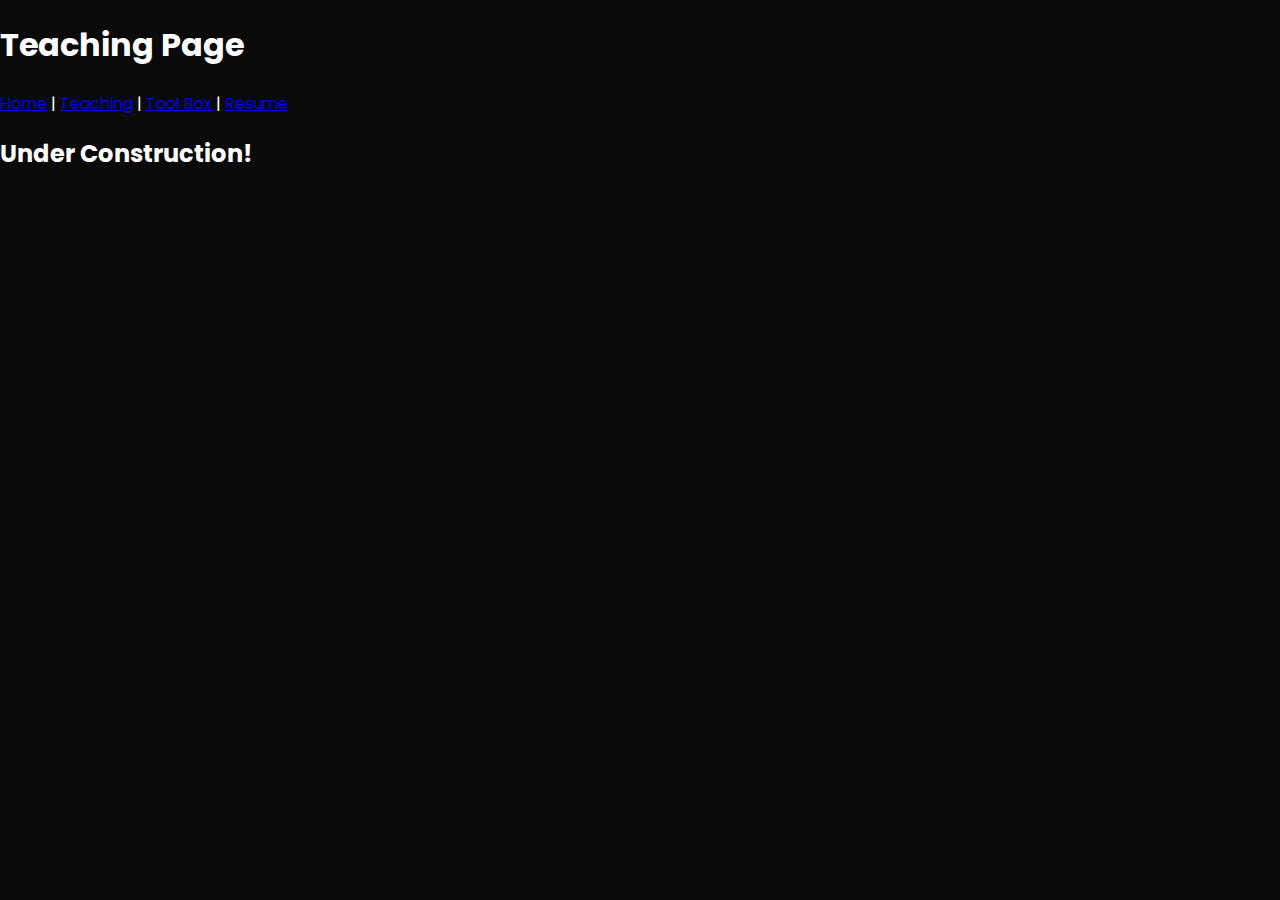
<file: gaming/index.html>
<!DOCTYPE html>
<html lang="en">
<head>
    <meta charset="UTF-8">
    <title>Teaching</title>
    <link rel="stylesheet" href="../style.css">
</head>
<body>
    <header>
        <h1>Teaching Page</h1>
        <nav>
            <a href="../index.html">Home</a> |
            <a href="index.html">Teaching</a> |
            <a href="toolbox.html">Tool Box</a> |
            <a href="../resume.html">Resume</a>
        </nav>
    </header>
    <main class="content-container">
        <h2>Under Construction!</h2>
    </main>
</body>
</html>
</file>
<file: style.css>
@import url("https://fonts.googleapis.com/css?family=Poppins");
@import url("https://fonts.googleapis.com/css?family=Questrial");

body {
  margin: 0%;
  padding: 0%;
  width: 100vw;
  background: var(--bg-color);
  color: var(--text-color);
  max-width: 100vw;
  overflow-x: hidden;
  align-items: center;
  font-family: "Poppins", sans-serif;
}

#loading {
  width: 100vw;
  height: 100vh;
  position: fixed;
  background: var(--bg-color);
  z-index: 999;
  display: flex;
  justify-content: center;
  flex-direction: column;
  align-items: center;
  top: 0;
  bottom: 0;
  left: 0;
  right: 0;
}

#spinner {
  animation: rotate 0.5s infinite linear;
  width: 50px;
  height: 50px;
  border: 2px solid var(--bg-color);
  border-bottom: 2px solid var(--text-color);
  border-radius: 50%;
  margin: 0;
}

@keyframes rotate {
  0% {
    transform: rotate(0deg);
  }

  100% {
    transform: rotate(360deg);
  }
}

#profile {
  width: 24vw;
  padding: 4vh 3vw;
  height: 92vh;
  display: flex;
  flex-direction: column;
  justify-content: center;
  text-align: left;
  background: var(--background-image) center center;
  background-size: cover !important;
  background-repeat: no-repeat;
  position: fixed;
  color: #fff !important;
}

#display {
  width: 64vw;
  padding: 4vh 3vw;
  height: 92vh;
  display: inline-block;
  padding-left: 33vw;
}

#display h1 {
  font-size: 50px;
  color: var(--text-color);
  font-weight: bold;
  font-family: "Questrial", sans-serif;
}

.emoji {
  width: 18px;
  height: 18px;
}

#profile_img_blog {
  border-radius: 50%;
  width: 90px;
  height: 90px;
  background-size: cover !important;
  background-repeat: no-repeat;
}

#username_blog {
  font-size: 18px;
  color: var(--text-color);
  font-family: "Poppins", sans-serif;
  font-weight: bold;
}

#username_blog span {
  font-size: 24px;
  font-family: "Questrial", sans-serif !important;
}

#username_blog b {
  font-size: 12px;
  font-family: "Poppins", sans-serif;
  font-weight: bold;
}

#blog-display {
  width: 60vw;
  margin: 0px 20vw;
  text-align: left;
  margin-top: 3vh;
  z-index: 1;
}

#profile_blog {
  width: 60vw;
  margin: 0px 20vw;
  margin-top: 34vh;
  text-align: left;
  z-index: 1;
}

#background_overlay {
  width: 100vw;
  height: 55vh;
  position: absolute;
  z-index: -1;
  top: 0;
  left: 0;
}

#background {
  width: 100vw;
  height: 55vh;
  background-size: cover !important;
  background-repeat: no-repeat !important;
  position: absolute;
  z-index: -2;
  top: 0;
  left: 0;
}

#header {
  width: 63vw;
  text-align: right;
  padding: 3vh 0px;
  position: absolute;
}

#header a {
  color: var(--text-color);
  text-decoration: none;
  margin-left: 4vw;
  font-weight: bold;
}

#footer {
  width: 100%;
  padding: 8vh 0px;
  text-align: center;
}

#footer a {
  color: var(--text-color) !important;
  text-decoration: none;
  font-family: "Questrial", sans-serif;
  font-weight: bold;
}

#profile_img {
  width: 180px;
  height: 180px;
  min-width: 180px;
  min-height: 180px;
  max-width: 180px;
  max-height: 180px;
  border-radius: 5px;
  background-size: cover !important;
  background-repeat: no-repeat !important;
}

#profile div {
  font-weight: bold;
  margin: 1.5vh 0px;
}

#username {
  font-size: 18px;
  font-weight: bold;
}

#username span {
  font-size: 24px;
}

#userbio {
  font-size: 26px;
  font-family: "Questrial", sans-serif;
  width: 100%;
}

#about {
  font-size: 18px;
  font-family: "Questrial", sans-serif;
}

#about a,
#username a {
  color: #fff !important;
  text-decoration: none;
  font-weight: bold;
}

#about a:hover,
#username a:hover {
  text-decoration: underline;
}

#about span {
  margin: 1vh 0px;
  display: block;
}

#about span i {
  font-size: 16px;
}

#work {
  margin: 2vh 0px;
  padding: 4vh 0px !important;
}

.projects {
  margin-left: -15px;
  /* align section w/ heading above */
}

.projects a {
  /* 30px is the gutter size in magic grid */
  width: calc(49% - 30px);
  /* 49% avoids a weird single column on some wide screens */
  display: flex;
  text-decoration: none;
}

.projects_small {
  width: calc(32% - 30px) !important;
}

.projects section {
  width: 100%;
  padding: 2.5vh 5%;
  margin: 1vh 0px;
  display: inline-block;
  border-radius: 5px;
  color: var(--text-color);
  border: 1px solid rgb(0, 0, 0, 0.08);
  box-shadow: 0px 0px 0px rgb(0, 0, 0, 0);
  transition: 0.4s ease-in-out;
  transform: scale(1);
}

.projects section:hover {
  cursor: pointer;
  border: 1px solid rgb(0, 0, 0, 0);
  box-shadow: 0px 15px 35px rgb(0, 0, 0, 0.06);
  transform: scale(1.03);
}

.section_title {
  font-size: 24px;
  font-weight: bold;
  margin: 1vh 0px;
  padding: 0px 1px;
  word-wrap: break-word;
}
.section_title_img {
  font-size: 24px;
  text-align: center;
  margin: 1vh 0px;
  padding: 0px 1px;
  word-wrap: break-word;
}

.about_section {
  font-size: 18px;
  font-family: "Questrial", sans-serif;
  margin: 2vh 0px;
  font-weight: bold;
  word-wrap: break-word;
}

.bottom_section {
  margin: 1vh 0px;
  font-size: 14px;
  word-wrap: break-word;
}

.bottom_section span {
  margin-right: 20px;
  font-weight: bold;
}

.bottom_section span i {
  font-size: 15px;
}

.socials {
  color: #fff;
  text-decoration: none;
  margin: 3vh 0px !important;
}

.socials span {
  display: inline-block !important;
  margin-right: 2vw !important;
  font-weight: normal !important;
}

.socials span a {
  font-weight: normal !important;
}

.go_back {
  position: absolute;
  color: var(--text-color);
  font-size: 26px;
  margin-left: 5vw;
  margin-top: 4vh;
}

::selection {
  color: var(--bg-color);
  background: var(--text-color);
}

@media (max-width: 800px) {
  #profile {
    width: 90vw;
    padding: 4vh 5vw;
    height: 60vh;
    text-align: center;
    position: relative;
  }

  #display {
    width: 90vw;
    padding: 4vh 5vw;
    height: auto;
    display: inline-block;
    padding-left: 5vw;
  }

  #profile_img {
    width: 120px;
    height: 120px;
    min-width: 120px;
    min-height: 120px;
    max-width: 120px;
    max-height: 120px;
    margin: 0px auto !important;
  }

  #work {
    margin: 0px;
  }

  .projects {
    margin-left: 0;
    /* remove neg margin to align w/ header */
  }

  .projects a {
    width: 100%;
  }

  .projects section {
    width: 88%;
  }

  .go_back {
    position: relative;
    color: var(--text-color);
    font-size: 26px;
    margin-left: 5vw;
    top: 5vh;
  }
}

::-webkit-scrollbar {
  width: 5px;
  height: 5px;
}

::-webkit-scrollbar-track {
  background: var(--bg-color);
}

::-webkit-scrollbar-thumb {
  background: var(--text-color);
}
:root {
  --bg-color: rgb(10, 10, 10);
  --text-color: #fff;
  --blog-gray-color: rgb(180, 180, 180);
  --background-image: linear-gradient(
      90deg,
      rgba(10, 10, 10, 0.3),
      rgb(10, 10, 10, 1)
    ),
    url("https://1stwebdesigner.com/wp-content/uploads/2019/07/css-background-effects-thumb.jpg");
  --background-background: linear-gradient(
      0deg,
      rgba(10, 10, 10, 1),
      rgba(10, 10, 10, 0.6)
    ),
    url("https://1stwebdesigner.com/wp-content/uploads/2019/07/css-background-effects-thumb.jpg") center center fixed;
  --height: 50vh;
}

#display h1 {
  -webkit-background-clip: text;
  background-clip: text;
  -webkit-text-fill-color: #fff;
}

.projects section {
  background: rgb(20, 20, 20);
}

@media (max-width: 800px) {
  :root {
    --background-image: linear-gradient(
        0deg,
        rgba(10, 10, 10, 1),
        rgba(10, 10, 10, 0)
      ),
      url("https://1stwebdesigner.com/wp-content/uploads/2019/07/css-background-effects-thumb.jpg") !important;
  }
}
</file>
